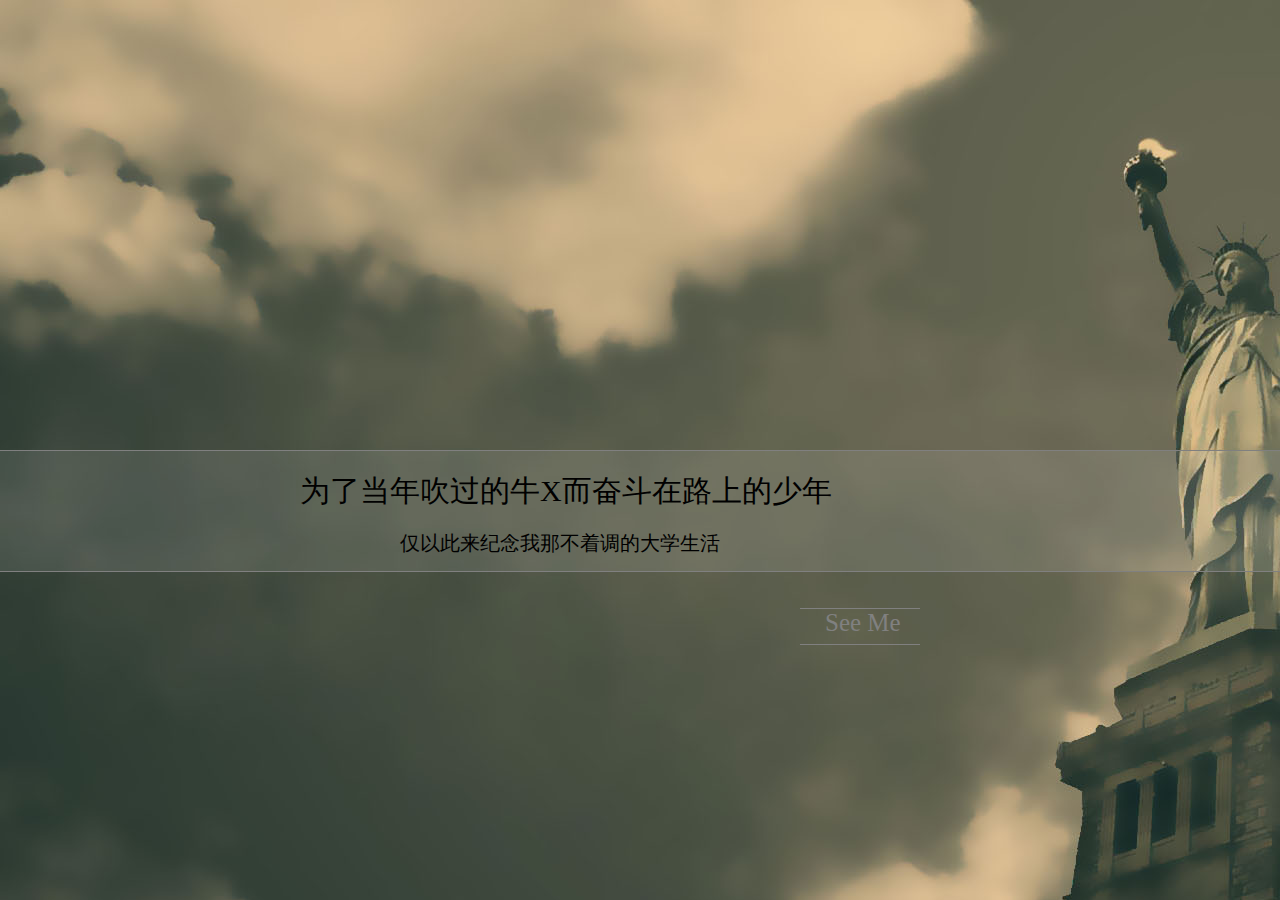
<file: index.html>
<!DOCTYPE html>
<html>
<head lang="en">
    <meta charset="UTF-8">
    <meta name="viewport" content="width=device-width,initial-scale=1" />
    <title>为了当年吹过的牛X而奋斗</title>
    <style>
        body{
            background: url("./images/main.jpg");
            margin: 0;
            padding: 0;
        }
        .main{
            height: 120px;
            font-family: 楷体;
            margin-top: 450px;
            border-top:1px solid gray;
            border-bottom: 1px solid gray;
            background: rgba(255,255,255,0.1); 
        }
        .p1{
            font-size: 30px;
        }
        .p2{
            font-size: 20px;
            margin-left: 100px;
        }
        .enter{
            margin-left: 800px;
            /*border-radius: 10px;*/
            border-top: 1px solid gray;
            border-bottom: 1px solid gray;
            text-decoration: none;
            width: 120px;
            height: 35px;
            display: block;
        }
        .enter span{
            font-size: 25px;
            color: gray;
            margin: 5px;
            margin-left: 25px;
            /*background: red;*/
        }
        .border-p{
            margin-top: 20px;
            margin-left: 300px;
        }
    </style>
</head>
<script type="text/javascript" src="http://cdnjscn.b0.upaiyun.com/libs/jquery/2.1.1/jquery.min.js"></script>
<body>
    <div class="main">
        <div class="border-p">
            <span class="p1">为了当年吹过的牛X而奋斗在路上的少年</span><br><br>
            <span class="p2">仅以此来纪念我那不着调的大学生活</span>
        </div>
    </div>
    <br><br>
    <a class="enter" href="./HTML/mousewheel.html"><span id="button">See Me</span></a>
</body>

<script>
    $("#button").mouseover(function(){
        $(this).animate({fontSize:"30px"},100);
        $(this).animate({fontSize:"25px"},100);
    });
</script>
</html>
</file>
